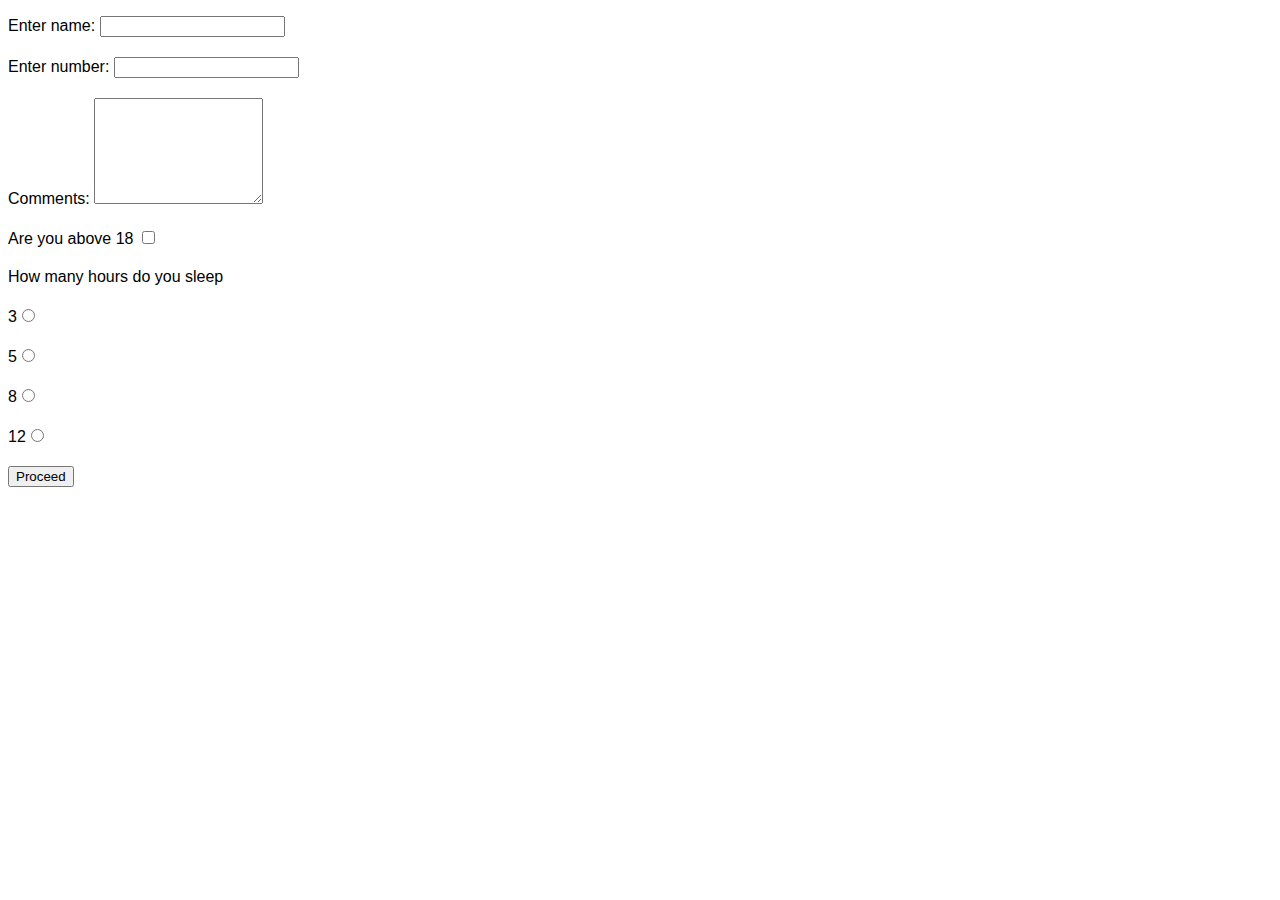
<file: form/form.html>
<!DOCTYPE html>
<html>
<head>
	<title>Form</title>
	<meta charset="utf-8">
	<link rel="stylesheet" type="text/css" href="form.css">
</head>
<body>
	<form action="" method="get">
		<ul>
			<li>
			<label for="name">Enter name:</label>
			<input id="name" name="name"/>
			</li>

			<li>
			<label for="number">Enter number:</label>
			<input id="number" name="number"/>
			</li>
			
			<li>
			<label for="comments">Comments:</label>
			<textarea id="comments" name="comments"></textarea>
			</li>

			<li>
			<label for="age">Are you above 18</label>
			<input type="checkbox" name="age" id="age"/>
		    </li>

		    <li>
		    <label for="sleep">How many hours do you sleep</label>
			</li>
		    
		    <li>
		    3<input type="radio" name="sleep" id="sleep">	
		    </li>

		    <li>
		    5<input type="radio" name="sleep" id="sleep">		
		    </li>

		    <li>
		    8<input type="radio" name="sleep" id="sleep">		
		    </li>

		    <li>
		    12<input type="radio" name="sleep" id="sleep">		
		    </li>
 
			<li>
			<input type="submit" value="Proceed">	
			</li>
		</ul>
	</form>
</body>
</html>
</file>
<file: form/form.css>
form li{
	list-style: none;
	margin-bottom: 20px;
	font-family: sans-serif;
}

 {
	display: block;
}

form ul{
	padding-left: 0;
}

textarea{
	width: 163px;
	height: 100px;
}
</file>
